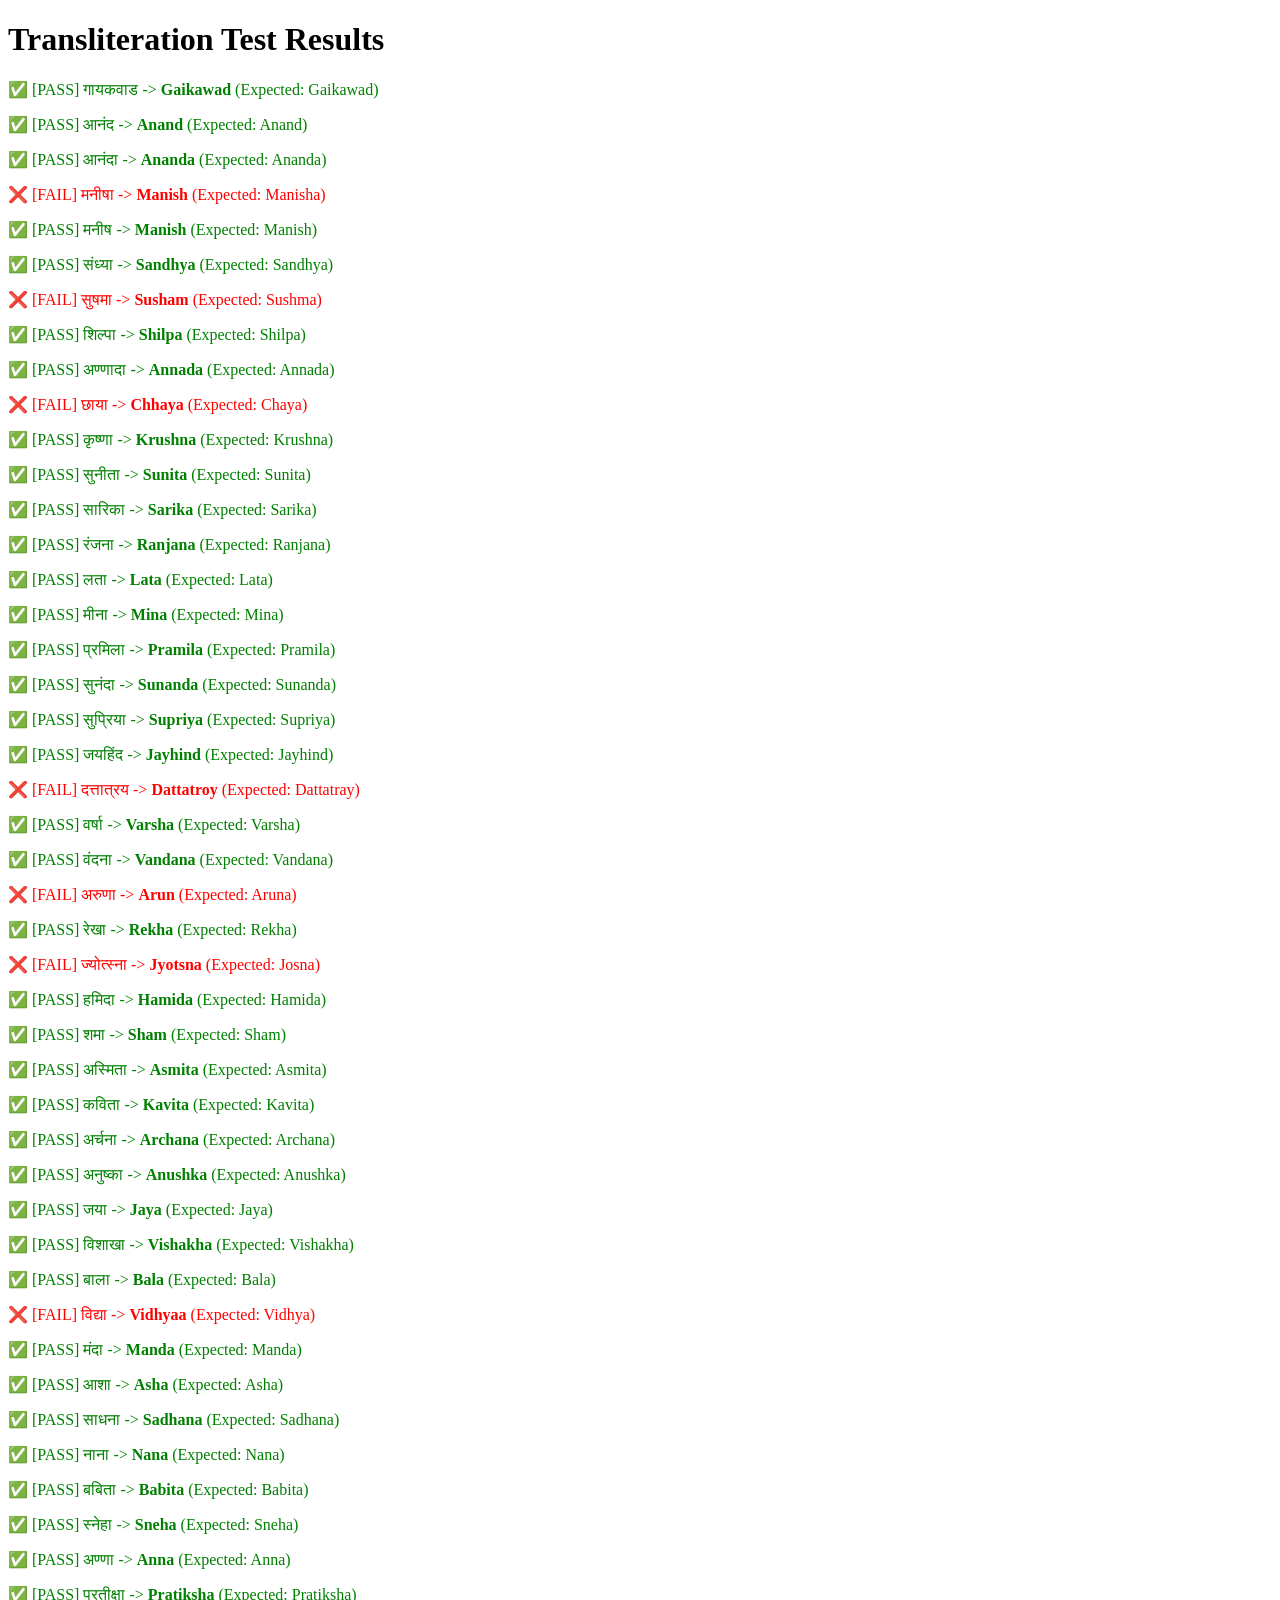
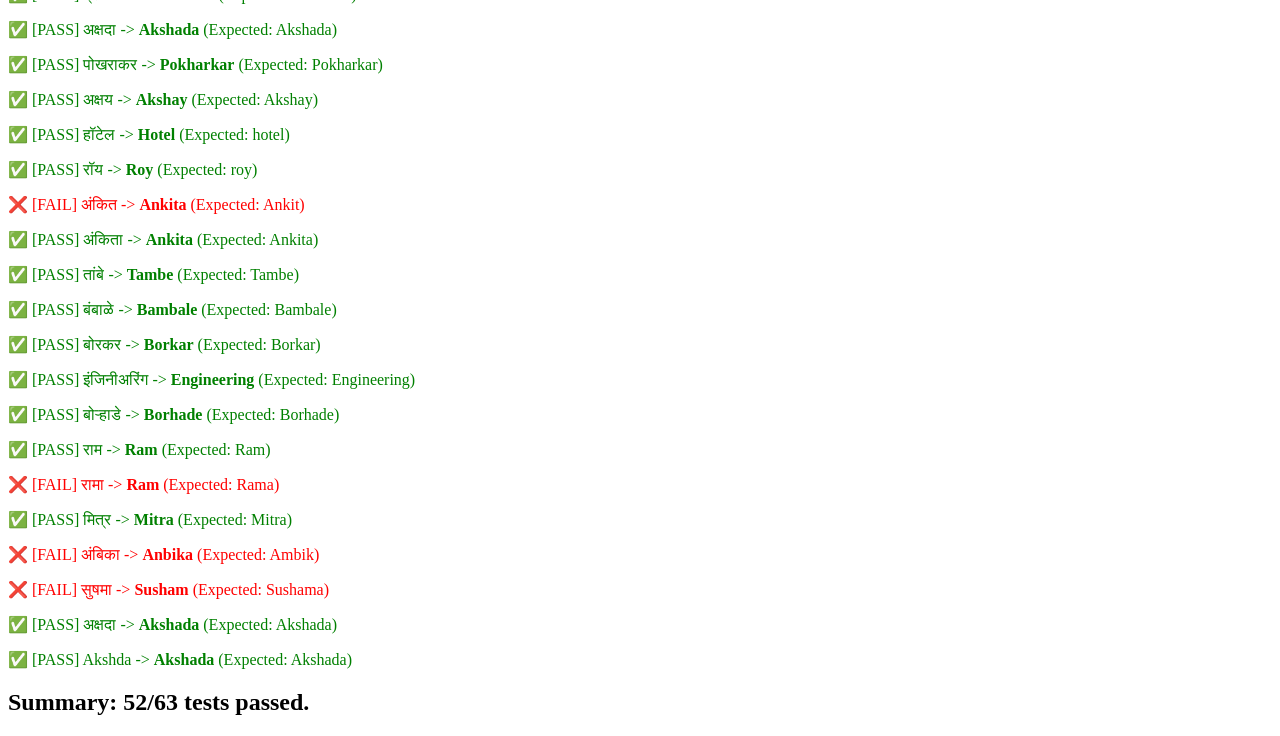
<file: test_results.html>
<!DOCTYPE html>
<html>

<head>
    <title>Transliteration Test</title>
</head>

<body>
    <h1>Transliteration Test Results</h1>
    <div id="results"></div>
    <script src="script.js"></script>
    <script>
        const tests = [
            { marathi: 'गायकवाड', expected: 'Gaikawad' },
            { marathi: 'आनंद', expected: 'Anand' },
            { marathi: 'आनंदा', expected: 'Ananda' },
            { marathi: 'मनीषा', expected: 'Manisha' },
            { marathi: 'मनीष', expected: 'Manish' },
            { marathi: 'संध्या', expected: 'Sandhya' },
            { marathi: 'सुषमा', expected: 'Sushma' },
            { marathi: 'शिल्पा', expected: 'Shilpa' },
            { marathi: 'अण्णादा', expected: 'Annada' },
            { marathi: 'छाया', expected: 'Chaya' },
            { marathi: 'कृष्णा', expected: 'Krushna' },
            { marathi: 'सुनीता', expected: 'Sunita' },
            { marathi: 'सारिका', expected: 'Sarika' },
            { marathi: 'रंजना', expected: 'Ranjana' },
            { marathi: 'लता', expected: 'Lata' },
            { marathi: 'मीना', expected: 'Mina' },
            { marathi: 'प्रमिला', expected: 'Pramila' },
            { marathi: 'सुनंदा', expected: 'Sunanda' },
            { marathi: 'सुप्रिया', expected: 'Supriya' },
            { marathi: 'जयहिंद', expected: 'Jayhind' },
            { marathi: 'दत्तात्रय', expected: 'Dattatray' },
            { marathi: 'वर्षा', expected: 'Varsha' },
            { marathi: 'वंदना', expected: 'Vandana' },
            { marathi: 'अरुणा', expected: 'Aruna' },
            { marathi: 'रेखा', expected: 'Rekha' },
            { marathi: 'ज्योत्स्ना', expected: 'Josna' },
            { marathi: 'हमिदा', expected: 'Hamida' },
            { marathi: 'शमा', expected: 'Sham' },
            { marathi: 'अस्मिता', expected: 'Asmita' },
            { marathi: 'कविता', expected: 'Kavita' },
            { marathi: 'अर्चना', expected: 'Archana' },
            { marathi: 'अनुष्का', expected: 'Anushka' },
            { marathi: 'जया', expected: 'Jaya' },
            { marathi: 'विशाखा', expected: 'Vishakha' },
            { marathi: 'बाला', expected: 'Bala' },
            { marathi: 'विद्या', expected: 'Vidhya' },
            { marathi: 'मंदा', expected: 'Manda' },
            { marathi: 'आशा', expected: 'Asha' },
            { marathi: 'साधना', expected: 'Sadhana' },
            { marathi: 'नाना', expected: 'Nana' },
            { marathi: 'बबिता', expected: 'Babita' },
            { marathi: 'स्नेहा', expected: 'Sneha' },
            { marathi: 'अण्णा', expected: 'Anna' },
            { marathi: 'प्रतीक्षा', expected: 'Pratiksha' },
            { marathi: 'अक्षदा', expected: 'Akshada' },
            { marathi: 'पोखराकर', expected: 'Pokharkar' },
            { marathi: 'अक्षय', expected: 'Akshay' },
            { marathi: 'हॉटेल', expected: 'hotel' },
            { marathi: 'रॉय', expected: 'roy' },
            { marathi: 'अंकित', expected: 'Ankit' },
            { marathi: 'अंकिता', expected: 'Ankita' },
            { marathi: 'तांबे', expected: 'Tambe' },
            { marathi: 'बंबाळे', expected: 'Bambale' },
            { marathi: 'बोरकर', expected: 'Borkar' },
            { marathi: 'इंजिनीअरिंग', expected: 'Engineering' },
            { marathi: 'बोऱ्हाडे', expected: 'Borhade' },
            { marathi: 'राम', expected: 'Ram' },
            { marathi: 'रामा', expected: 'Rama' },
            { marathi: 'मित्र', expected: 'Mitra' },
            { marathi: 'अंबिका', expected: 'Ambik' },
            { marathi: 'सुषमा', expected: 'Sushama' },
            { marathi: 'अक्षदा', expected: 'Akshada' },
            { marathi: 'Akshda', expected: 'Akshada' }
        ];

        const resultsDiv = document.getElementById('results');
        let passed = 0;

        tests.forEach(test => {
            const actual = transliterateMarathiToEnglish(test.marathi);
            const isMatch = actual.toLowerCase() === test.expected.toLowerCase();
            const p = document.createElement('p');
            if (isMatch) {
                p.innerHTML = `✅ [PASS] ${test.marathi} -> <strong>${actual}</strong> (Expected: ${test.expected})`;
                p.style.color = 'green';
                passed++;
            } else {
                p.innerHTML = `❌ [FAIL] ${test.marathi} -> <strong>${actual}</strong> (Expected: ${test.expected})`;
                p.style.color = 'red';
            }
            resultsDiv.appendChild(p);
        });

        const summary = document.createElement('h2');
        summary.textContent = `Summary: ${passed}/${tests.length} tests passed.`;
        resultsDiv.appendChild(summary);
    </script>
</body>

</html>
</file>
